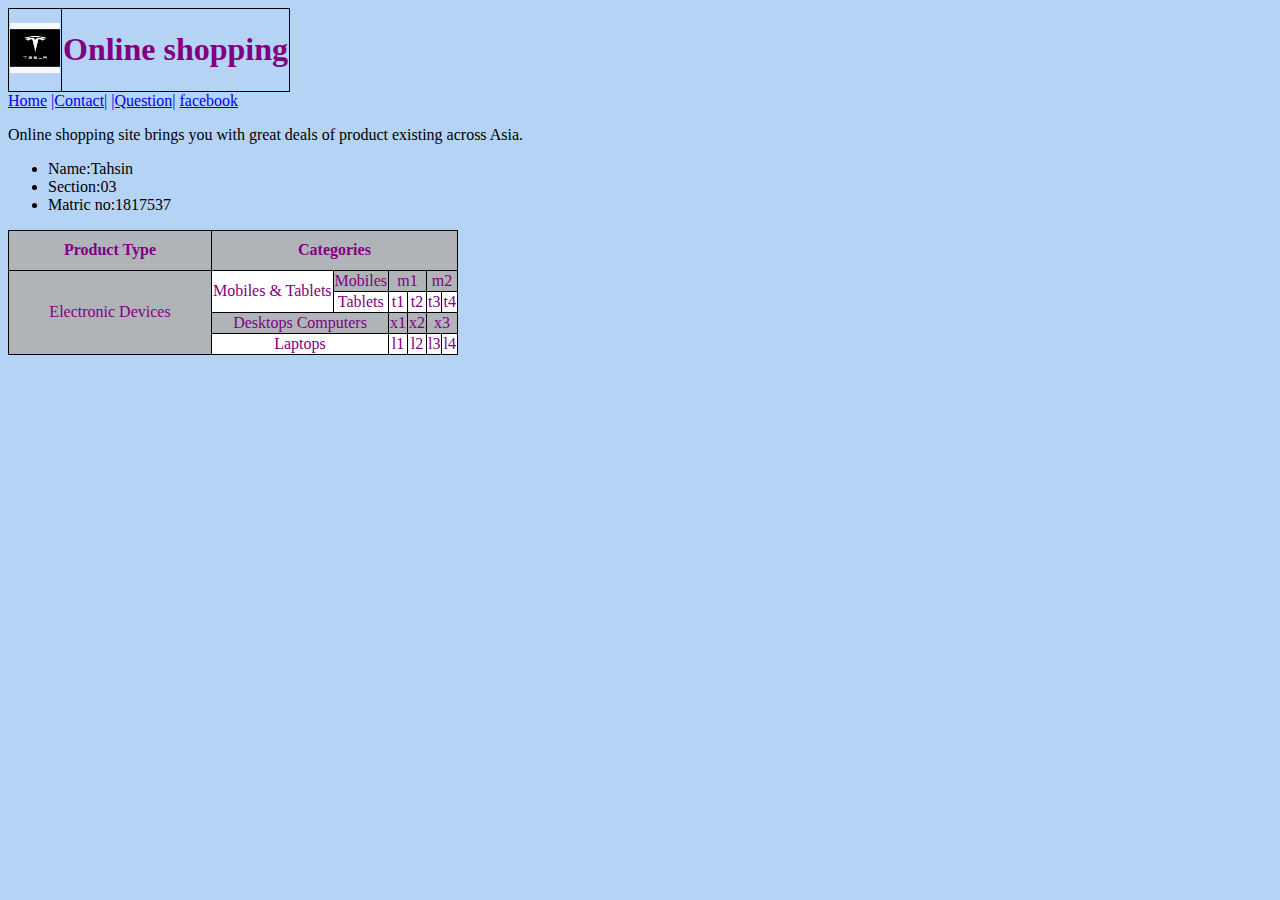
<file: index.html>
<!DOCTYPE html>
<html lang="en" dir="ltr">
  <head>
    <meta charset="utf-8">
    <title>Web portfolio:Online shopping</title>
     <link rel="stylesheet" href="Externalstylesheet.css">
  </head>
  <body>
    <table>
      <tr>
        <td><img src="Image/logo.jpg" height="50" width="50"></td>
    <td><h1>Online shopping</h1></td>
    </tr>
    </table>
   <nav>
     <a href="#">Home</a>
     <a href="contact.html">|Contact|</a>
     <a href="Question.html">|Question|</a>
     <a href="https://www.facebook.com/">facebook</a>

     </nav>
     <p>
       Online shopping site brings you with great deals of product existing across Asia.
       </p>
       <ul>
         <li>Name:Tahsin</li>
         <li>Section:03</li>
         <li>Matric no:1817537</li>
        </ul>
        <table>
          <tr height="40px" class="erg">
            <th width="200px" >Product Type</th>
            <th colspan="6">Categories</th>
          </tr>
          <tr>
            <td rowspan="4" class="erg">Electronic Devices</td>
            <td rowspan="2" class="gre">Mobiles & Tablets</td>
            <td class="erg">Mobiles</td>
            <td colspan="2" class="erg">m1</td>

            <td colspan="2" class="erg">m2</td>

          </tr>
          <tr>
            <td class="gre">Tablets</td>
            <td class="gre">t1</td>
            <td class="gre">t2</td>
            <td class="gre">t3</td>
            <td class="gre">t4</td>
          </tr>
          <tr>
            <td colspan="2" class="erg">Desktops Computers</td>
            <td class="erg">x1</td>
            <td class="erg">x2</td>
            <td colspan="2" class="erg">x3</td>
          </tr>
          <tr>
            <td colspan="2" class="gre">Laptops</td>
            <td class="gre">l1</td>
            <td class="gre">l2</td>
            <td class="gre">l3</td>
            <td class="gre">l4</td>
          </tr>
        </table>


 </body>
</html>
</file>
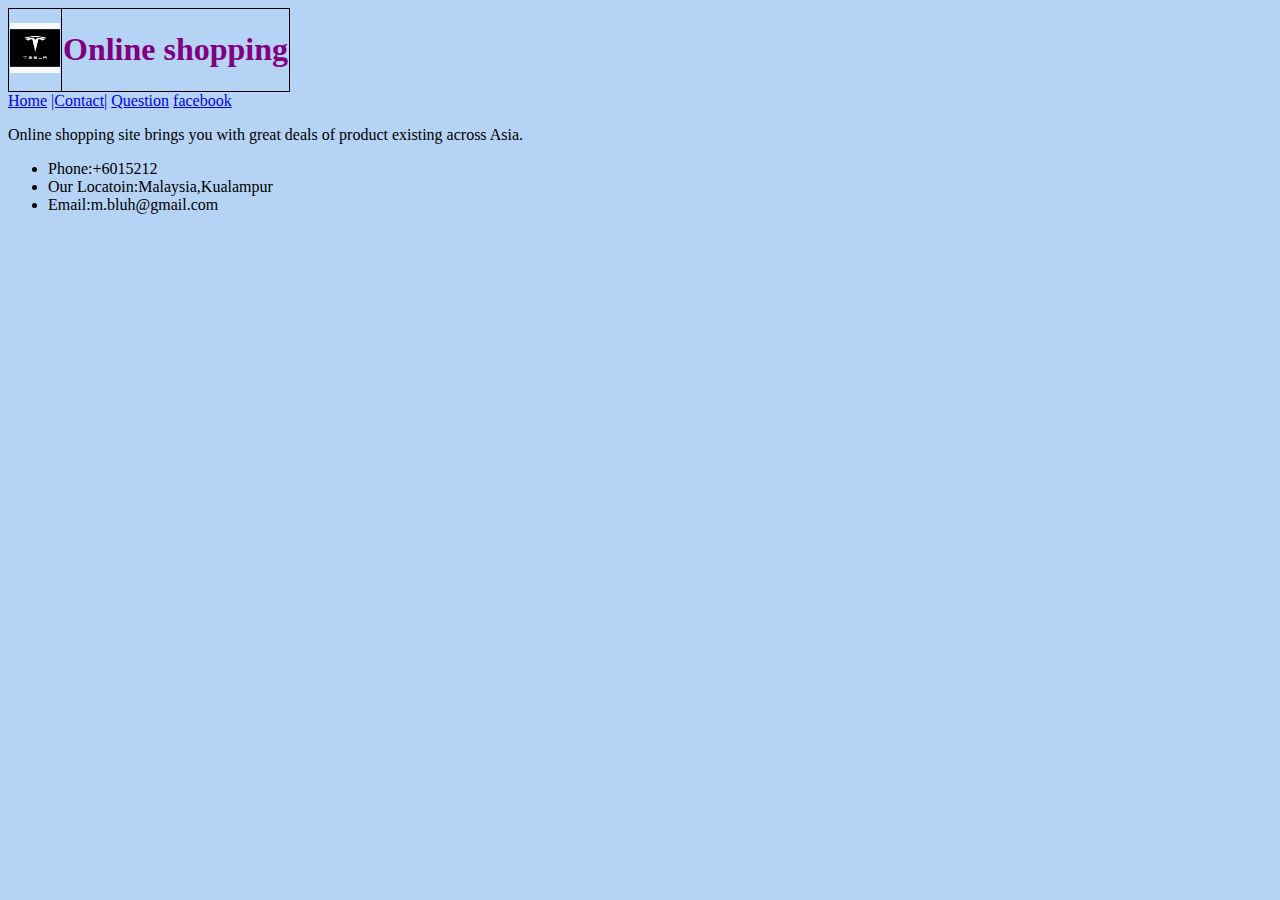
<file: contact.html>
<!DOCTYPE html>
<html lang="en" dir="ltr">
  <head>
    <meta charset="utf-8">
    <title>Web portfolio:Online shopping</title>
     <link rel="stylesheet" href="Externalstylesheet.css">
  </head>
  <body>
    <table>
      <tr>
        <td><img src="Image/logo.jpg" height="50" width="50"></td>
        <td><h1>Online shopping</h1></td>
    </tr>
    </table>
    <nav>
      <a href="index.html">Home</a>
      <a href="#">|Contact|</a>
      <a href="Question.html">Question</a>
      <a href="https://www.facebook.com/">facebook</a>

      </nav>
      <p>
        Online shopping site brings you with great deals of product existing across Asia.
        </p>
        <ul>
          <li>Phone:+6015212</li>
          <li>Our Locatoin:Malaysia,Kualampur</li>
          <li>Email:m.bluh@gmail.com</li>
          </ul>

  </body>
</html>
</file>
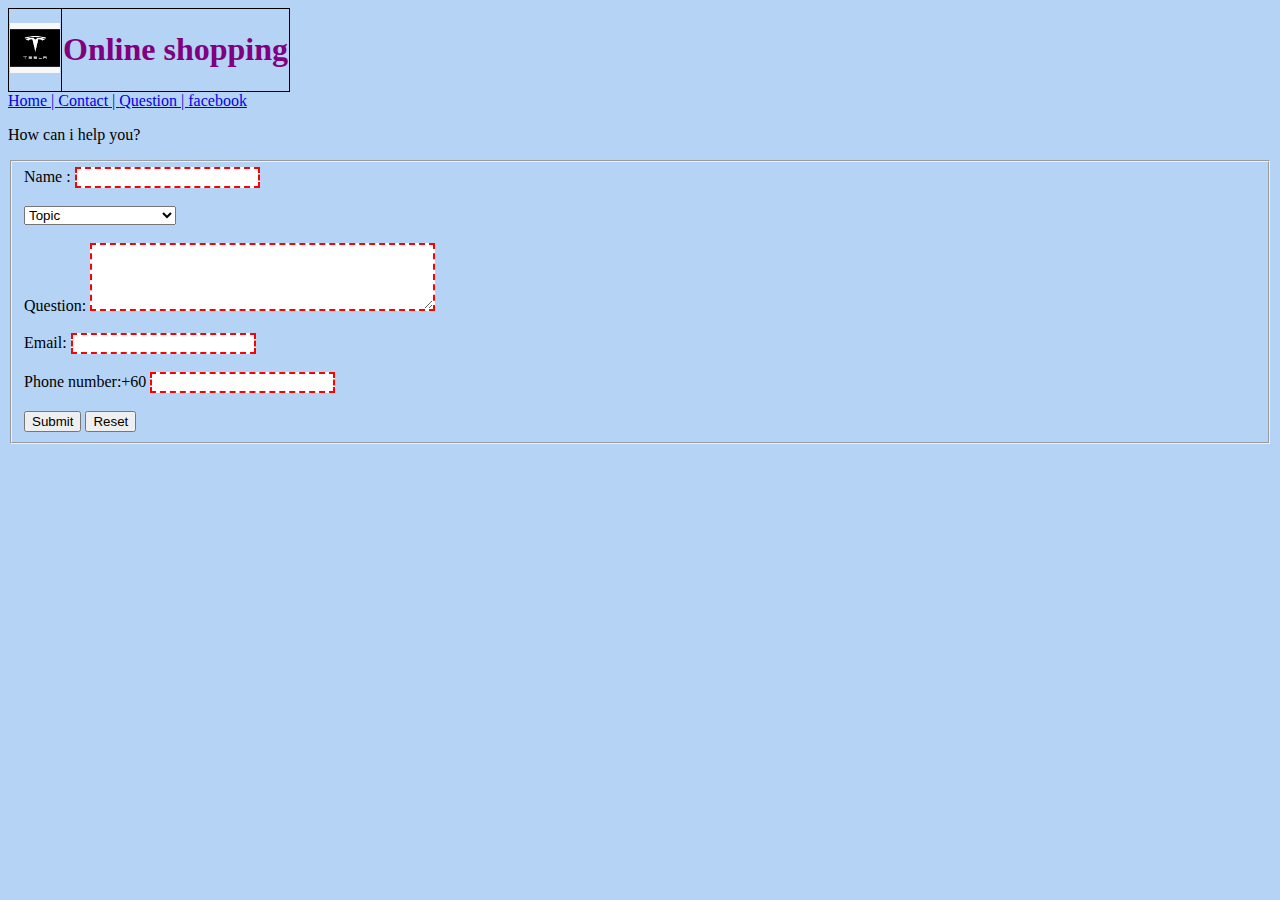
<file: Question.html>
<!DOCTYPE html>
<html lang="en" dir="ltr">
  <head>
    <meta charset="utf-8">
    <title>Question Form</title>
    <link rel="stylesheet" href="Externalstylesheet.css">
    
  </head>
  <body>
    <table>
      <tr>
        <td><img src="Image/logo.jpg" height="50" width="50"></td>
  <td>  <h1>Online shopping</h1></td>
    </tr>
    </table>
    <nav>
      <a href="index.html">Home | </a>
      <a href="contact.html">Contact | </a>
      <a href="#">Question | </a>
      <a href="https://www.facebook.com/">facebook</a>

      </nav>
      <p>
<p>How can i help you?</p>
<form> <fieldset >
  <label > Name : </label>
  <input type="text" maxlength="4" minlength="3" required><br/><br/>
  <select id="Simple" name="simple" required>
    <option selected >Topic</option>
    <option >My account </option>
    <option >Data privacy</option>
    <option >Payment</option>
    <option >Shipping and Delivery</option>
    <option >Return</option>
    </select><br/><br/>
    <label >Question: </label>
    <textarea cols="40" rows="4" required></textarea><br/><br/>
    <label >Email: </label>
    <input type="email" id="email" name="email" multiple required><br/><br/>
    <label >Phone number:+60 </label>
      <input type="Number" maxlength="6" required><br/><br/>
      <button type="submit">Submit</button>
      <button type="reset">Reset</button>
</fieldset></form>
  </body>
</html>
</file>
<file: Externalstylesheet.css>
body{
  background-color: #b5d3f5;
}
input:invalid{
  border: 2px dashed red;
}
input:valid {
  border: 2px solid black;
}
textarea:invalid {
  border: 2px dashed red;
}
textarea:valid {
  border: 2px solid black;
}
table,th,td{
  border: 1px solid black;
  color: purple;
}
table{
   border-collapse: collapse;
}
.gre{
  background-color: white;
  text-align: center;
}
.erg{
  background-color: #b0b4b8;
  text-align: center;
}
</file>
